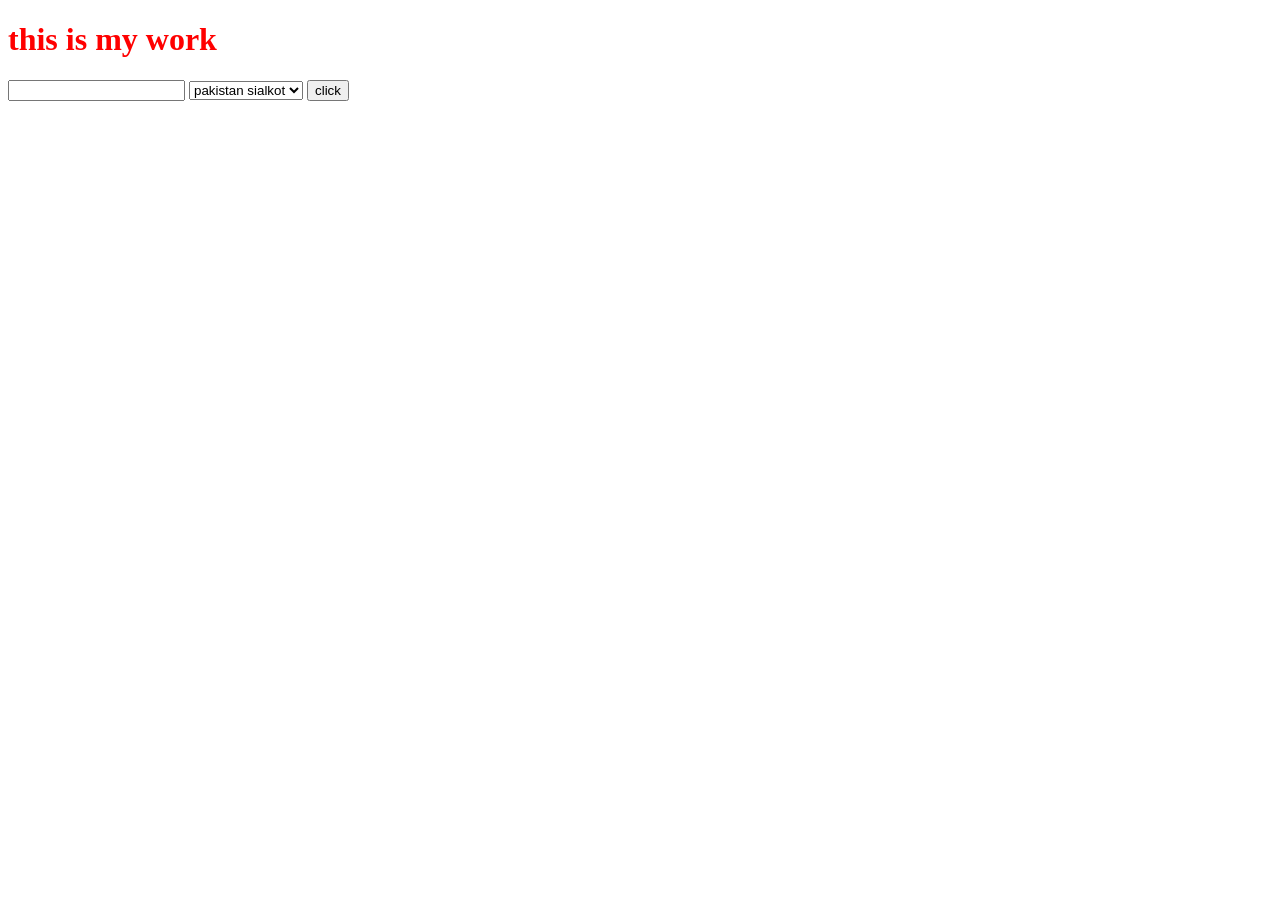
<file: prac.html>
<!DOCTYPE html>
<html lang="en">
<head>
    <meta charset="UTF-8">
    <meta name="viewport" content="width=device-width, initial-scale=1.0">
    <title>Document</title>
    <link rel="stylesheet" href="prac.css">
</head>
<body>
    <h1>this is my work</h1>

    <input type="text" id="get-location">
    <select id="get-loc">
       <option id="pakistan,sialkot">pakistan sialkot</option>
       <option id="pakistan,sialkot">UK</option>
       <option id="pakistan,sialkot">USA</option>
       <option id="pakistan,sialkot">Europe</option>

    </select>
    <button>click</button>

    <script src="prac.js"></script>
</body>
</html>
</file>
<file: prac.css>
h1{
    color: red;
}
</file>
